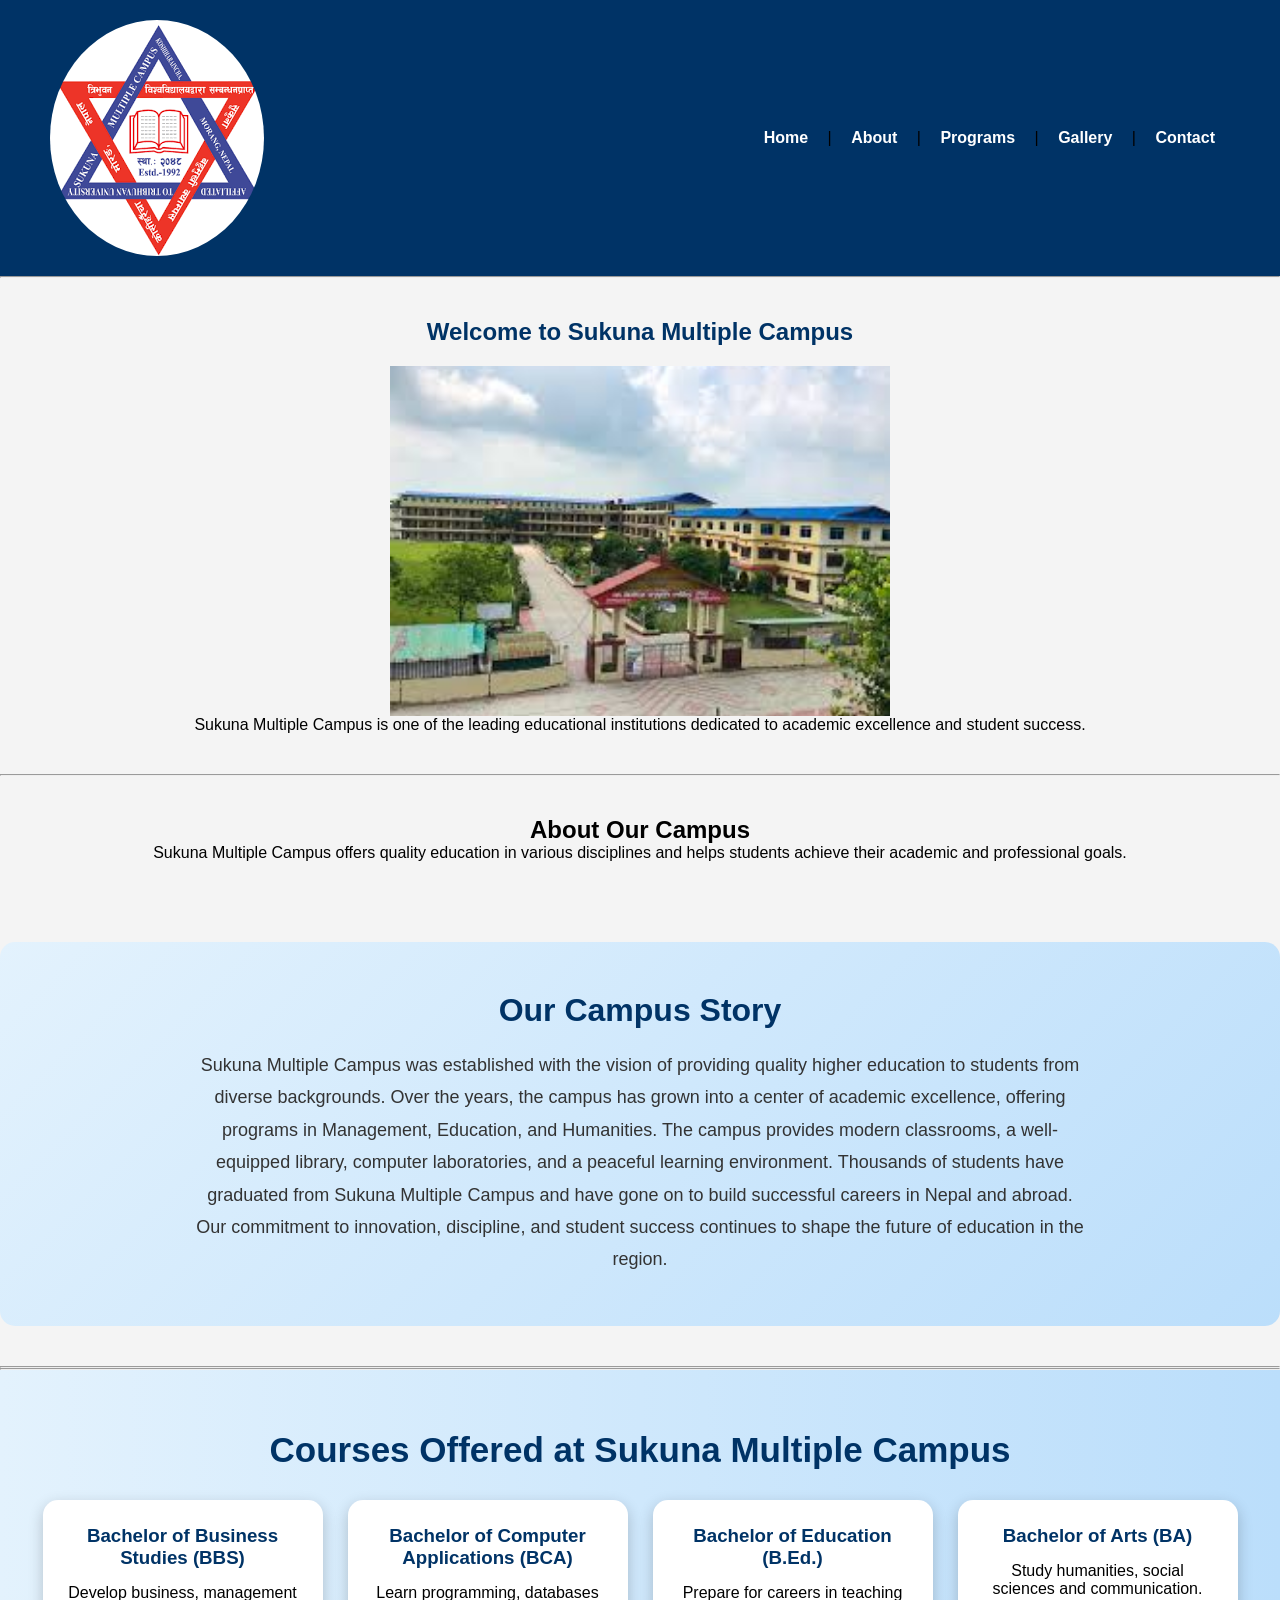
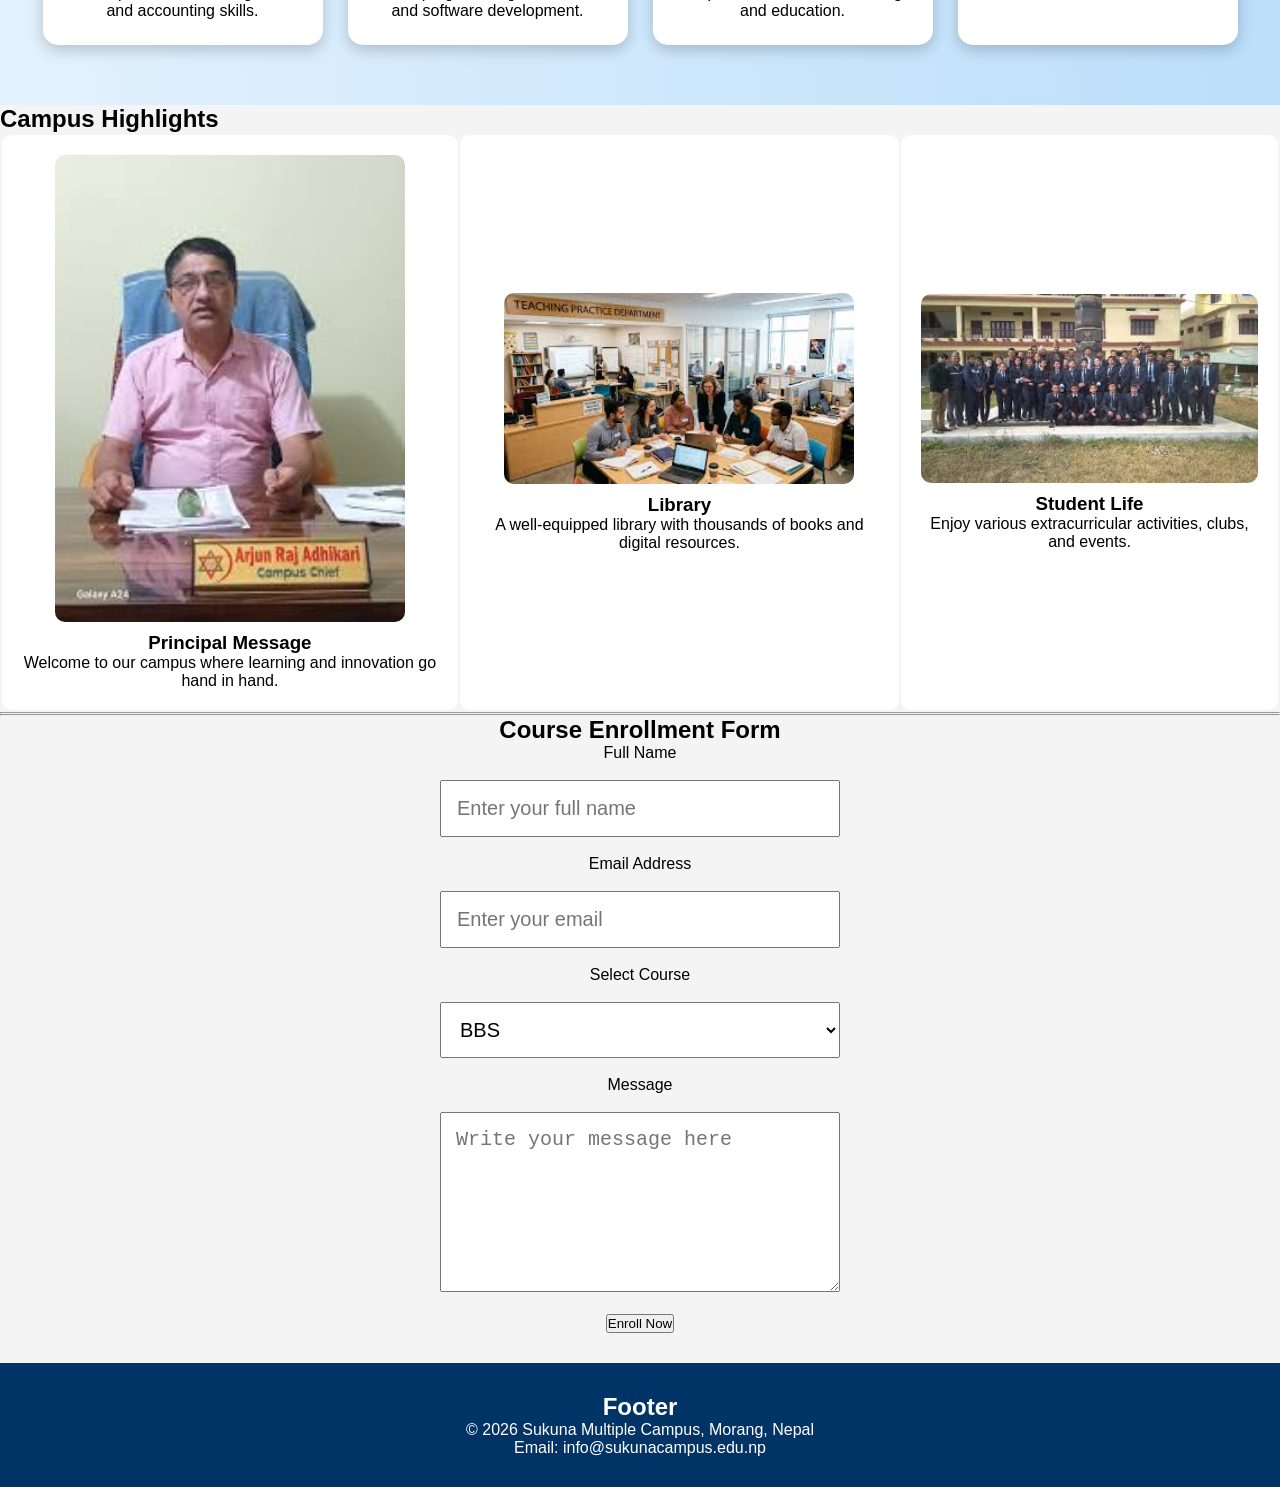
<file: index.html>
<!DOCTYPE html>
<html lang="en">
<head>
    <meta charset="UTF-8">
    <title>Sukuna Multiple Campus</title>
    <link rel="stylesheet" href="cwebsite.css">
</head>
<body>

    <!-- Header Section -->
    <header>

        <!-- Logo -->
        <div>
            <img src="images.png" alt="Campus Logo" width="100">
        </div>

        <!-- Navigation Menu -->
        <nav>
            <a href="#">Home</a> |
            <a href="#">About</a> |
            <a href="#">Programs</a> |
            <a href="#">Gallery</a> |
            <a href="#">Contact</a>
        </nav>

    </header>

    <hr>

    <!-- Hero Section -->
    <section>
        <h1>Welcome to Sukuna Multiple Campus</h1>

        <img src="campus.jpg"
             alt="Sukuna Multiple Campus"
             width="10%">

        <p>
            Sukuna Multiple Campus is one of the leading educational
            institutions dedicated to academic excellence and student success.
        </p>
    </section>

    <hr>

    <!-- About Section -->
    <section>
        <h2>About Our Campus</h2>

        <p>
            Sukuna Multiple Campus offers quality education in various
            disciplines and helps students achieve their academic and
            professional goals.
        </p>
    </section>
    <section class="campus-story">
    <h2>Our Campus Story</h2>
    <p>
        Sukuna Multiple Campus was established with the vision of providing
        quality higher education to students from diverse backgrounds.
        Over the years, the campus has grown into a center of academic
        excellence, offering programs in Management, Education, and Humanities.

        The campus provides modern classrooms, a well-equipped library,
        computer laboratories, and a peaceful learning environment.
        Thousands of students have graduated from Sukuna Multiple Campus
        and have gone on to build successful careers in Nepal and abroad.

        Our commitment to innovation, discipline, and student success
        continues to shape the future of education in the region.
    </p>
</section>

    <hr>
    <hr>

<!-- Courses Section -->
<section class="courses">

    <h2>Courses Offered at Sukuna Multiple Campus</h2>

    <div class="course-container">

        <div class="course-card">
            <h3>Bachelor of Business Studies (BBS)</h3>
            <p>Develop business, management and accounting skills.</p>
        </div>

        <div class="course-card">
            <h3>Bachelor of Computer Applications (BCA)</h3>
            <p>Learn programming, databases and software development.</p>
        </div>

        <div class="course-card">
            <h3>Bachelor of Education (B.Ed.)</h3>
            <p>Prepare for careers in teaching and education.</p>
        </div>

        <div class="course-card">
            <h3>Bachelor of Arts (BA)</h3>
            <p>Study humanities, social sciences and communication.</p>
        </div>

    </div>

</section>

    <!-- Three Cards Section -->
    <section>

        <h2>Campus Highlights</h2>

        <table>
            <tr>

                <td>
                    <img src="principal.jpg"
                         alt="Principal"
                         >
                    <h3>Principal Message</h3>
                    <p>
                        Welcome to our campus where learning and
                        innovation go hand in hand.
                    </p>
                </td>

                <td>
                    <img src="library.jpg"
                         alt="Library"
                         >
                    <h3>Library</h3>
                    <p>
                        A well-equipped library with thousands of
                        books and digital resources.
                    </p>
                </td>

                <td>
                    <img src="students.jpg"
                         alt="Students"
                         >
                    <h3>Student Life</h3>
                    <p>
                        Enjoy various extracurricular activities,
                        clubs, and events.
                    </p>
                </td>

            </tr>
        </table>

    </section>

    <hr>
    <hr>

<!-- Enrollment Form -->
<section class="enrollment">

    <h2>Course Enrollment Form</h2>

    <form>

        <label>Full Name</label><br>
        <input type="text" placeholder="Enter your full name"><br><br>

        <label>Email Address</label><br>
        <input type="email" placeholder="Enter your email"><br><br>

        <label>Select Course</label><br>
        <select>
            <option>BBS</option>
            <option>BCA</option>
            <option>B.Ed.</option>
            <option>BA</option>
        </select><br><br>

        <label>Message</label><br>
        <textarea rows="5" placeholder="Write your message here"></textarea><br><br>

        <button type="submit">Enroll Now</button>

    </form>

</section>

    <!-- Footer -->
    <footer>

        <h2>Footer</h2>

        <p>
            © 2026 Sukuna Multiple Campus, Morang, Nepal
        </p>

        <p>
            Email: info@sukunacampus.edu.np
        </p>

    </footer>

</body>
</html>
</file>
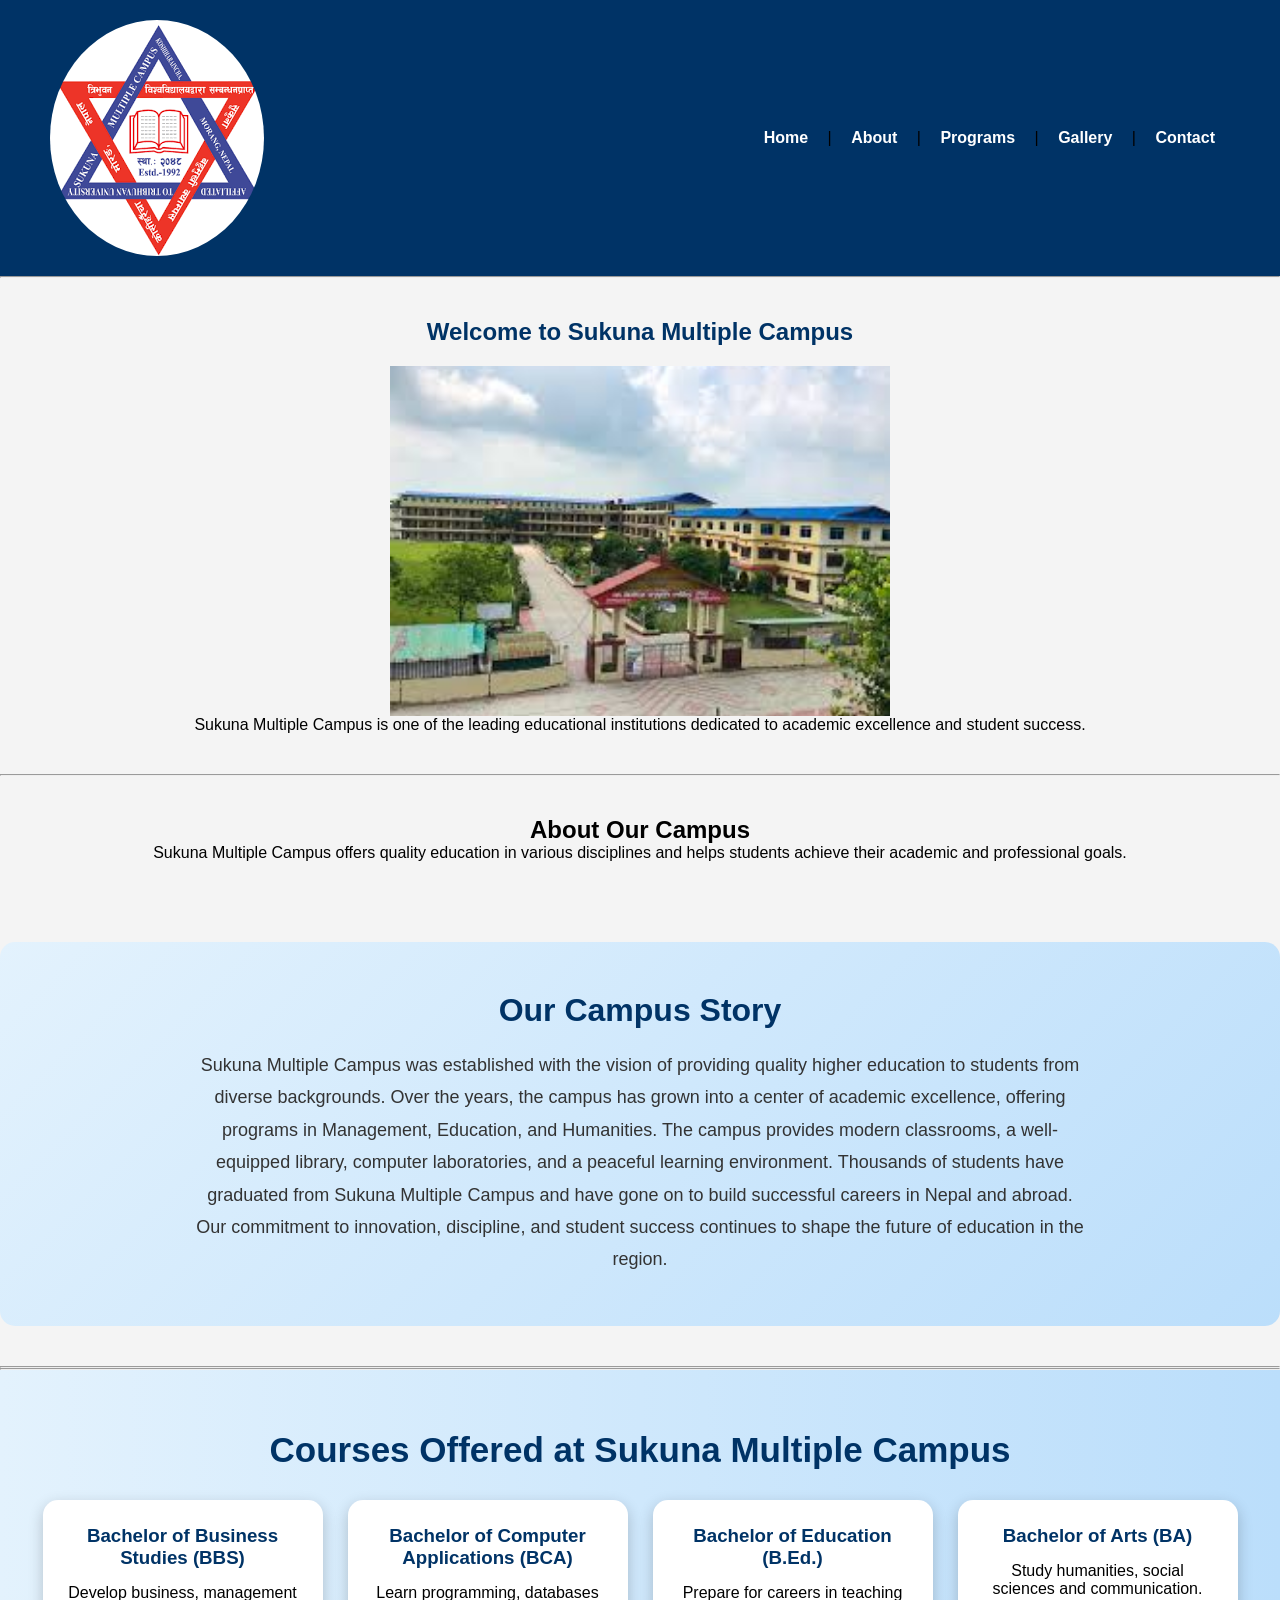
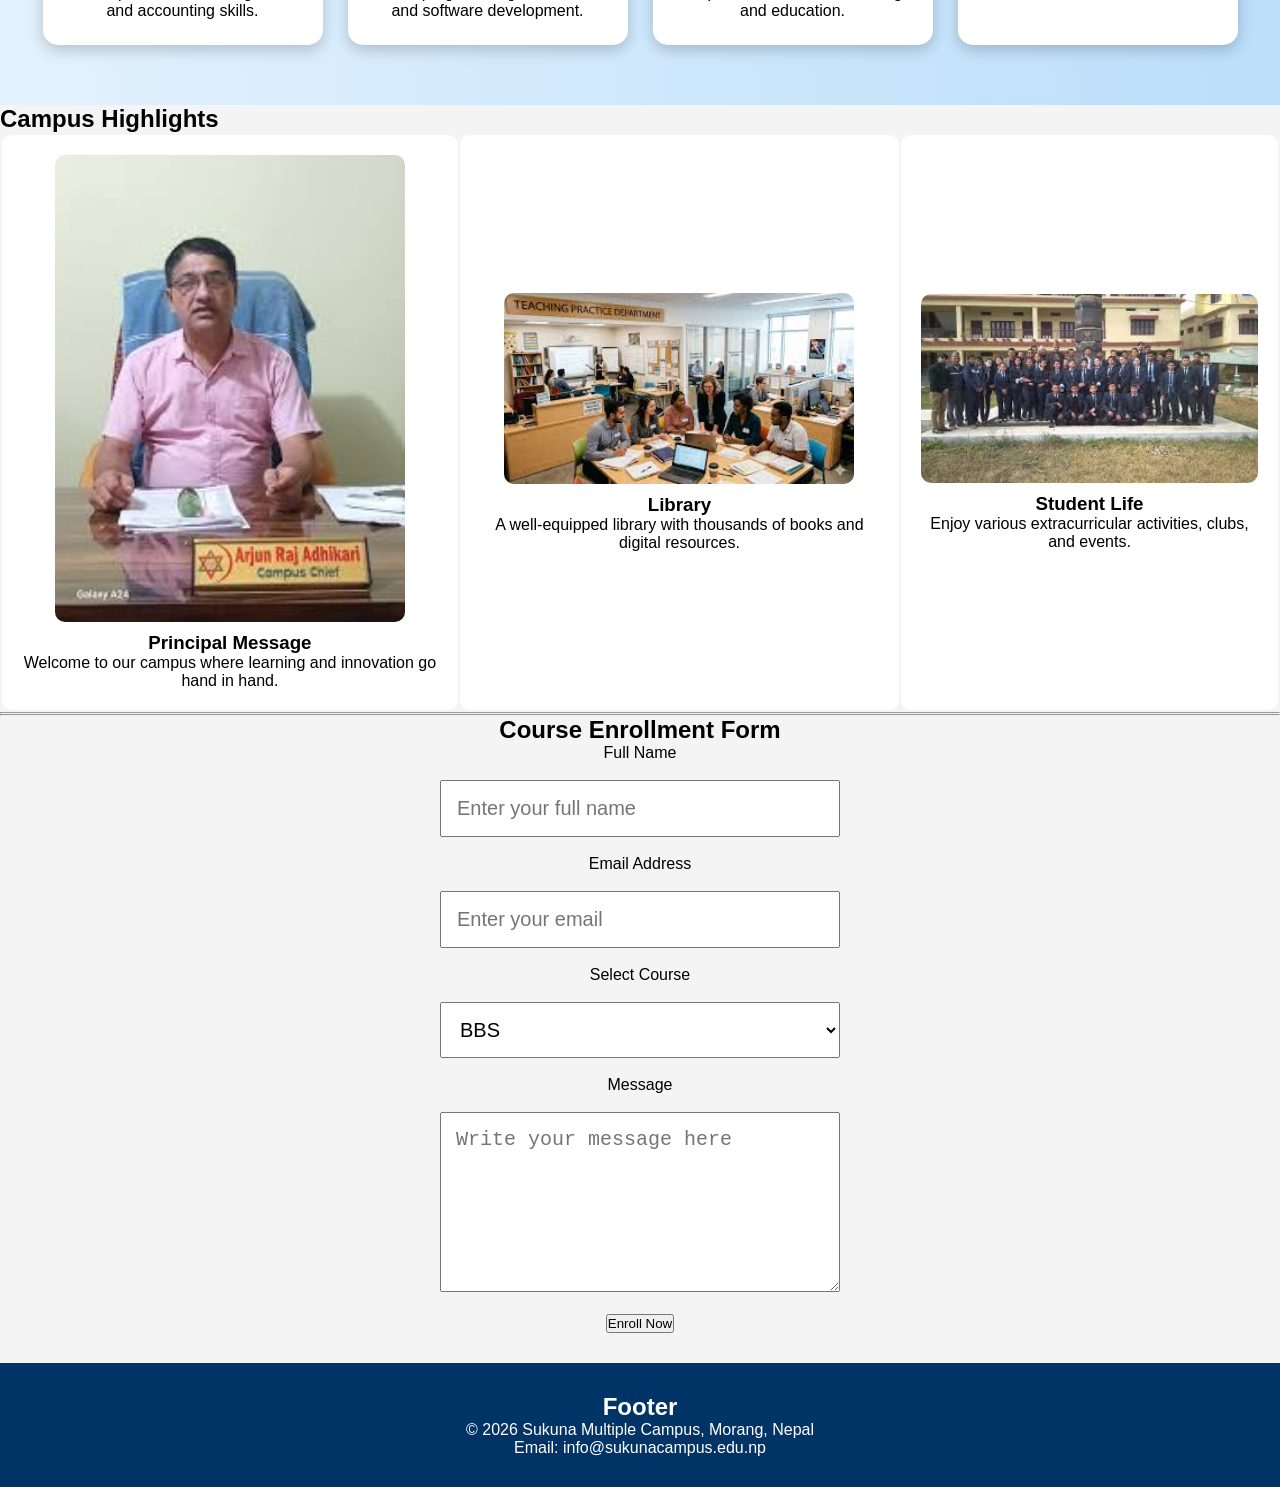
<file: cwebsite.html>
<!DOCTYPE html>
<html lang="en">
<head>
    <meta charset="UTF-8">
    <title>Sukuna Multiple Campus</title>
    <link rel="stylesheet" href="cwebsite.css">
</head>
<body>

    <!-- Header Section -->
    <header>

        <!-- Logo -->
        <div>
            <img src="images.png" alt="Campus Logo" width="100">
        </div>

        <!-- Navigation Menu -->
        <nav>
            <a href="#">Home</a> |
            <a href="#">About</a> |
            <a href="#">Programs</a> |
            <a href="#">Gallery</a> |
            <a href="#">Contact</a>
        </nav>

    </header>

    <hr>

    <!-- Hero Section -->
    <section>
        <h1>Welcome to Sukuna Multiple Campus</h1>

        <img src="campus.jpg"
             alt="Sukuna Multiple Campus"
             width="10%">

        <p>
            Sukuna Multiple Campus is one of the leading educational
            institutions dedicated to academic excellence and student success.
        </p>
    </section>

    <hr>

    <!-- About Section -->
    <section>
        <h2>About Our Campus</h2>

        <p>
            Sukuna Multiple Campus offers quality education in various
            disciplines and helps students achieve their academic and
            professional goals.
        </p>
    </section>
    <section class="campus-story">
    <h2>Our Campus Story</h2>
    <p>
        Sukuna Multiple Campus was established with the vision of providing
        quality higher education to students from diverse backgrounds.
        Over the years, the campus has grown into a center of academic
        excellence, offering programs in Management, Education, and Humanities.

        The campus provides modern classrooms, a well-equipped library,
        computer laboratories, and a peaceful learning environment.
        Thousands of students have graduated from Sukuna Multiple Campus
        and have gone on to build successful careers in Nepal and abroad.

        Our commitment to innovation, discipline, and student success
        continues to shape the future of education in the region.
    </p>
</section>

    <hr>
    <hr>

<!-- Courses Section -->
<section class="courses">

    <h2>Courses Offered at Sukuna Multiple Campus</h2>

    <div class="course-container">

        <div class="course-card">
            <h3>Bachelor of Business Studies (BBS)</h3>
            <p>Develop business, management and accounting skills.</p>
        </div>

        <div class="course-card">
            <h3>Bachelor of Computer Applications (BCA)</h3>
            <p>Learn programming, databases and software development.</p>
        </div>

        <div class="course-card">
            <h3>Bachelor of Education (B.Ed.)</h3>
            <p>Prepare for careers in teaching and education.</p>
        </div>

        <div class="course-card">
            <h3>Bachelor of Arts (BA)</h3>
            <p>Study humanities, social sciences and communication.</p>
        </div>

    </div>

</section>

    <!-- Three Cards Section -->
    <section>

        <h2>Campus Highlights</h2>

        <table>
            <tr>

                <td>
                    <img src="principal.jpg"
                         alt="Principal"
                         >
                    <h3>Principal Message</h3>
                    <p>
                        Welcome to our campus where learning and
                        innovation go hand in hand.
                    </p>
                </td>

                <td>
                    <img src="library.jpg"
                         alt="Library"
                         >
                    <h3>Library</h3>
                    <p>
                        A well-equipped library with thousands of
                        books and digital resources.
                    </p>
                </td>

                <td>
                    <img src="students.jpg"
                         alt="Students"
                         >
                    <h3>Student Life</h3>
                    <p>
                        Enjoy various extracurricular activities,
                        clubs, and events.
                    </p>
                </td>

            </tr>
        </table>

    </section>

    <hr>
    <hr>

<!-- Enrollment Form -->
<section class="enrollment">

    <h2>Course Enrollment Form</h2>

    <form>

        <label>Full Name</label><br>
        <input type="text" placeholder="Enter your full name"><br><br>

        <label>Email Address</label><br>
        <input type="email" placeholder="Enter your email"><br><br>

        <label>Select Course</label><br>
        <select>
            <option>BBS</option>
            <option>BCA</option>
            <option>B.Ed.</option>
            <option>BA</option>
        </select><br><br>

        <label>Message</label><br>
        <textarea rows="5" placeholder="Write your message here"></textarea><br><br>

        <button type="submit">Enroll Now</button>

    </form>

</section>

    <!-- Footer -->
    <footer>

        <h2>Footer</h2>

        <p>
            © 2026 Sukuna Multiple Campus, Morang, Nepal
        </p>

        <p>
            Email: info@sukunacampus.edu.np
        </p>

    </footer>

</body>
</html>
</file>
<file: cwebsite.css>
/* Reset */
*{
    margin:0;
    padding:0;
    box-sizing:border-box;
}

/* Body */
body{
    font-family: Arial, sans-serif;
    background-color:#f4f4f4;
}

/* Header */
header{
    display:flex;
    justify-content:space-between;
    align-items:center;
    padding:20px 50px;
    background-color:#003366;
}

header img{
    border-radius:50%;
}

/* Navigation */
nav a{
    color:white;
    text-decoration:none;
    margin:0 15px;
    font-weight:bold;
}

nav a:hover{
    color:gold;
}

/* Hero Section */
section:first-of-type{
    text-align:center;
    padding:40px;
}

section:first-of-type img{
    width:70%;
    height:350px;
    object-fit:cover;
}

section:first-of-type h1{
    margin-bottom:20px;
    color:#003366;
}

/* About Section */
section:nth-of-type(2){
    padding:40px;
    text-align:center;
}

/* Highlights Section */
section:nth-of-type(3){
    padding:50px;
}

table{
    width:100%;
}

td{
    text-align:center;
    padding:20px;
    background:white;
    border-radius:10px;
}

td img{
    width:100%;
    height:200px;
    object-fit:cover;
    border-radius:10px;
}

td h3{
    margin-top:10px;
}

/* Footer */
footer{
    background-color:#003366;
    color:white;
    text-align:center;
    padding:30px;
    margin-top:30px;
}
/* Courses Section */

.courses{
    padding:60px 20px;
    text-align:center;
    background:linear-gradient(to right,#e3f2fd,#bbdefb);
}

.courses h2{
    color:#003366;
    margin-bottom:30px;
    font-size:35px;
}

.course-container{
    display:flex;
    justify-content:center;
    flex-wrap:wrap;
    gap:25px;
}

.course-card{
    width:280px;
    padding:25px;
    border-radius:15px;
    background:white;
    box-shadow:0 5px 15px rgba(0,0,0,0.2);
    transition:0.3s;
}

.course-card h3{
    color:#003366;
    margin-bottom:15px;
}

.course-card:hover{
    transform:translateY(-10px);
    background:#003366;
    color:white;
}

.course-card:hover h3{
    color:gold;
}
.enrollment{
    text-align:center;
}

.enrollment form{
    margin:auto;
    
    
}

.enrollment label{
    display:block;
    text-align:center;
    
}

.hero{
    background-image:url("campus.jpg");
    background-size:cover;
    background-position:center;
}
td img{
    width:100%;
    max-width:350px;
    height:auto;
    border-radius:10px;
    margin:auto;
}
@media (max-width:768px){

    td{
        display:block;
        width:100%;
        margin-bottom:20px;
    }

    td img{
        width:100%;
        max-width:100%;
        height:auto;
    }

}
input,
select,
textarea {
    width: 400px;
    padding: 15px;
    font-size: 20px;
}

textarea {
    height: 180px;
}
img {
    width: 100%;
    max-width: 500px;
    height: auto;
    display: block;
    margin: auto;
    object-fit: cover;
}


/* Campus Story Section */
.campus-story {
    background: linear-gradient(135deg, #e3f2fd, #bbdefb);
    padding: 50px 20px;
    margin: 40px 0;
    text-align: center;
    border-radius: 15px;
}

.campus-story h2 {
    font-size: 32px;
    color: #003366;
    margin-bottom: 20px;
}

.campus-story p {
    max-width: 900px;
    margin: auto;
    font-size: 18px;
    line-height: 1.8;
    color: #333;
}
.campus-story:hover {
    transform: scale(1.02);
    transition: 0.3s ease;
    box-shadow: 0 8px 20px rgba(0,0,0,0.2);
}
</file>
